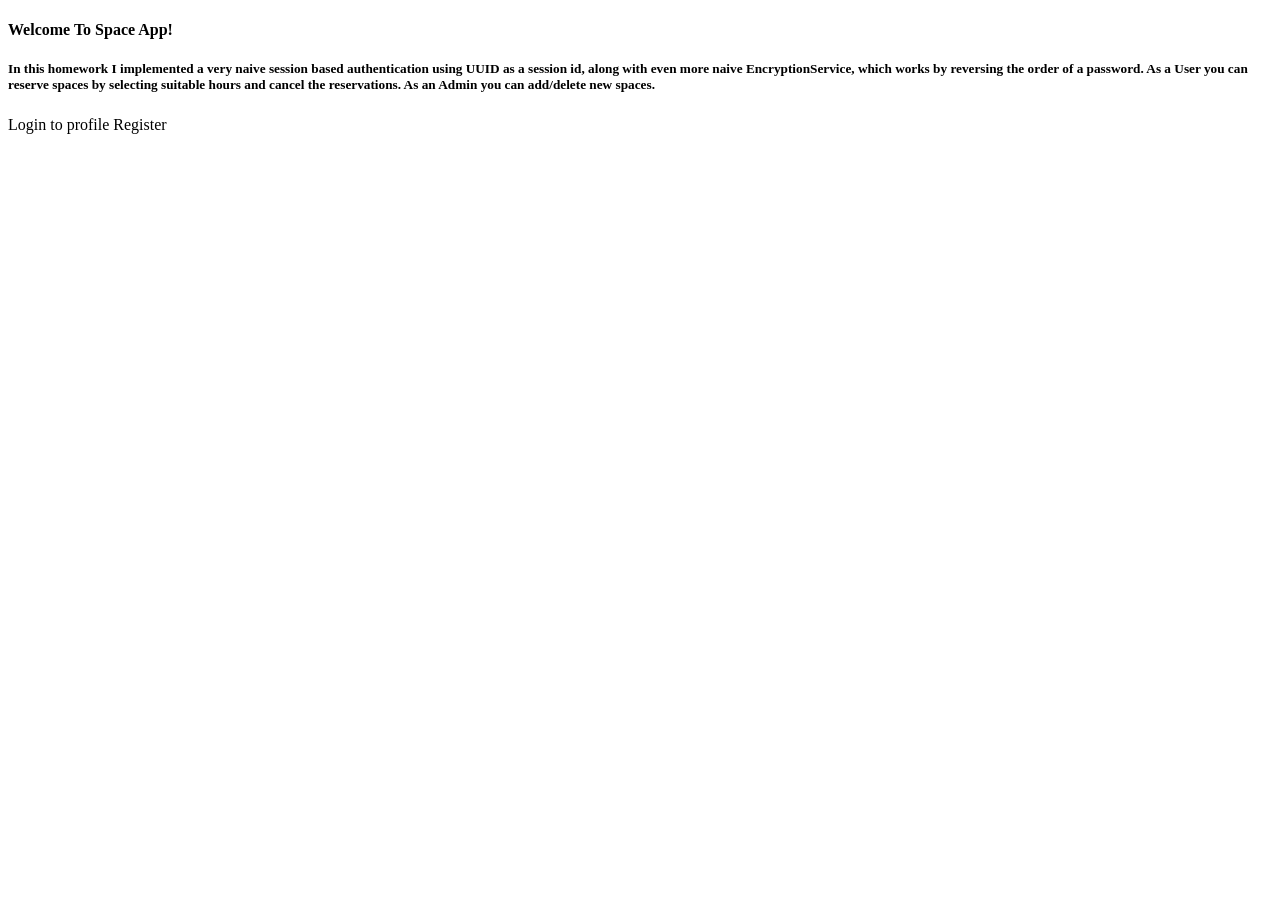
<file: src/main/resources/WEB-INF/views/index.html>
<!DOCTYPE html>
<html xmlns:th="http://thymeleaf.org">
<head>
    <meta charset="UTF-8">
    <meta name="viewport" content="width=device-width, initial-scale=1.0">
    <title>Space App</title>
    <link rel="preconnect" href="https://fonts.googleapis.com" />
    <link rel="preconnect" href="https://fonts.gstatic.com" crossorigin />
    <link
            href="https://fonts.googleapis.com/css2?family=Inter:ital,opsz,wght@0,14..32,100..900;1,14..32,100..900&display=swap"
            rel="stylesheet"
    />
    <link th:href="@{/styles/globals.css}" rel="stylesheet" />
    <link th:href="@{/styles/variables.css}" rel="stylesheet" />
    <link th:href="@{/styles/main.css}" rel="stylesheet" />
</head>
<body>
<div id="app">
    <main class="page-center-lock page-center-lock--background">
        <div class="modal">
            <div class="form">
                <div class="form__info-wrap">
                    <h4 class="form__header">
                        Welcome To Space App!
                    </h4>
                    <h5 class="form__info">
                        In this homework I implemented a very naive session based authentication
                        using UUID as a session id, along with even more naive EncryptionService,
                        which works by reversing the order of a password. As a User you can reserve
                        spaces by selecting suitable hours and cancel the reservations.
                        As an Admin you can add/delete new spaces.
                    </h5>
                </div>
                <div class="form__bottom">
                    <div class="form__buttons">
                        <a th:href="@{/auth/login}" class="button1">Login to profile</a>
                        <a th:href="@{/auth/register}" class="button1">Register</a>
                    </div>
                </div>
            </div>
        </div>
    </main>
</div>
</body>
</html>
</file>
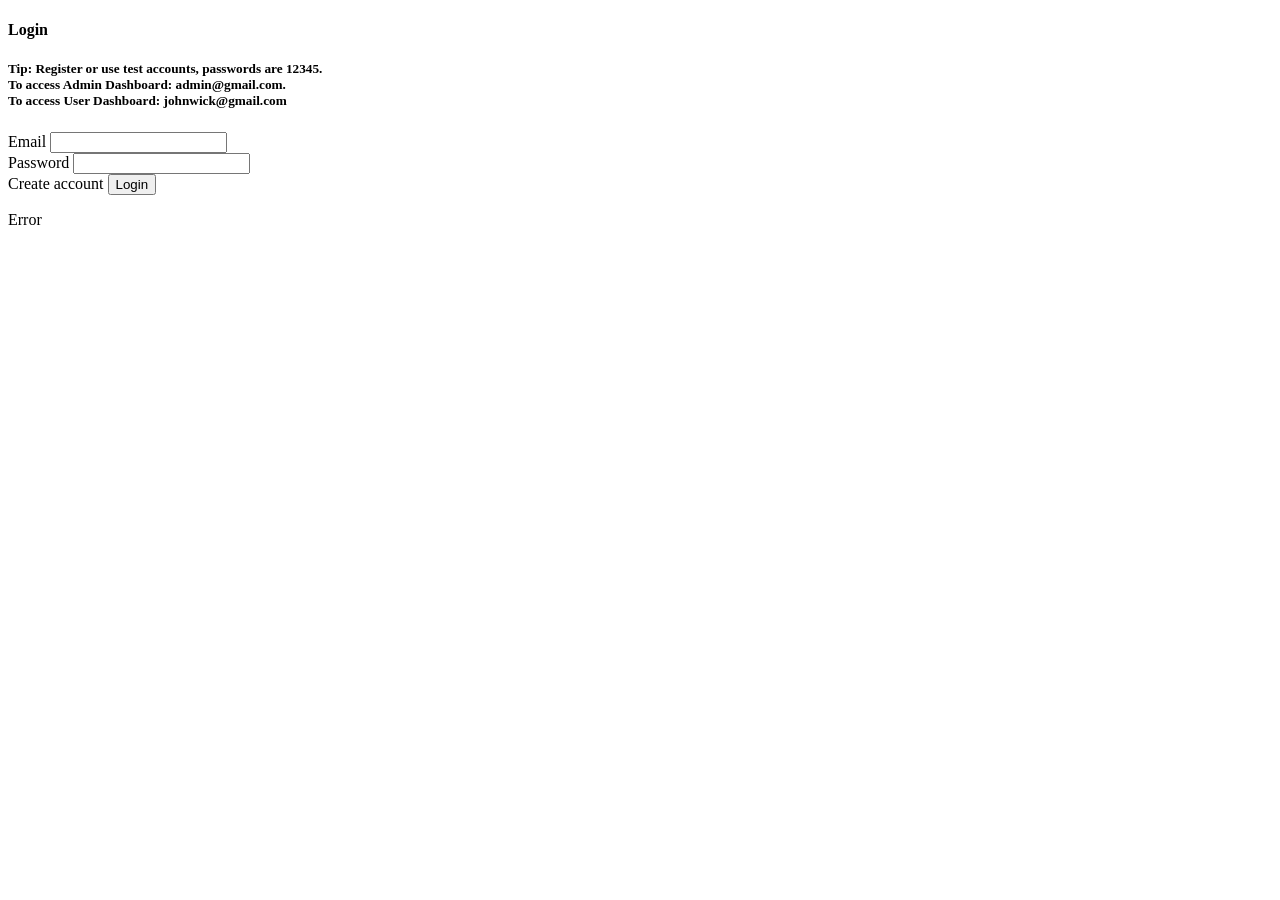
<file: src/main/resources/WEB-INF/views/login.html>
<!DOCTYPE html>
<html xmlns:th="http://thymeleaf.org">
<head>
    <meta charset="UTF-8">
    <meta name="viewport" content="width=device-width, initial-scale=1.0">
    <link rel="preconnect" href="https://fonts.googleapis.com" />
    <link rel="preconnect" href="https://fonts.gstatic.com" crossorigin />
    <link
            href="https://fonts.googleapis.com/css2?family=Inter:ital,opsz,wght@0,14..32,100..900;1,14..32,100..900&display=swap"
            rel="stylesheet"
    />
    <link th:href="@{/styles/globals.css}" rel="stylesheet" />
    <link th:href="@{/styles/variables.css}" rel="stylesheet" />
    <link th:href="@{/styles/main.css}" rel="stylesheet" />
    <title>Login</title>
</head>
<body>
<div id="app">
    <main class="page-center-lock page-center-lock--background">
        <div class="modal">
            <form name="loginForm" action="#" th:action="@{/auth/login}" th:object="${loginInput}" method="post" class="form">
                <div class="form__info-wrap">
                    <h4 class="form__header">
                        Login
                    </h4>
                    <h5 class="form__info">
                        Tip: Register or use test accounts, passwords are 12345.<br>To access Admin Dashboard: admin@gmail.com.<br>To access User Dashboard: johnwick@gmail.com
                    </h5>
                </div>
                <div class="form__inputs">
                    <div class="input-wrap">
                        <label for="email" class="label">Email</label>
                        <input th:field="*{email}" id="email" name="email" class="input" type="email">
                        <label th:if="${#fields.hasErrors('email')}" th:errors="*{email}" for="email" class="error-label"></label>
                    </div>
                    <div class="input-wrap">
                        <label for="password" class="label">Password</label>
                        <input th:field="*{password}" id="password" name="password" class="input" type="password">
                        <label th:if="${#fields.hasErrors('password')}" th:errors="*{password}" for="password"  class="error-label"></label>
                    </div>
                </div>
                <div class="form__bottom">
                    <div class="form__buttons">
                        <a th:href="@{/auth/register}" class="button1 button1--outlined">Create account</a>
                        <button type="submit" class="button1">Login</button>
                    </div>
                    <p th:if="${error}" th:text="${error}" class="error-label">Error</p>
                </div>
            </form>
        </div>
    </main>
</div>
<script th:src="@{/js/main.js}"></script>
</body>
</html>
</file>
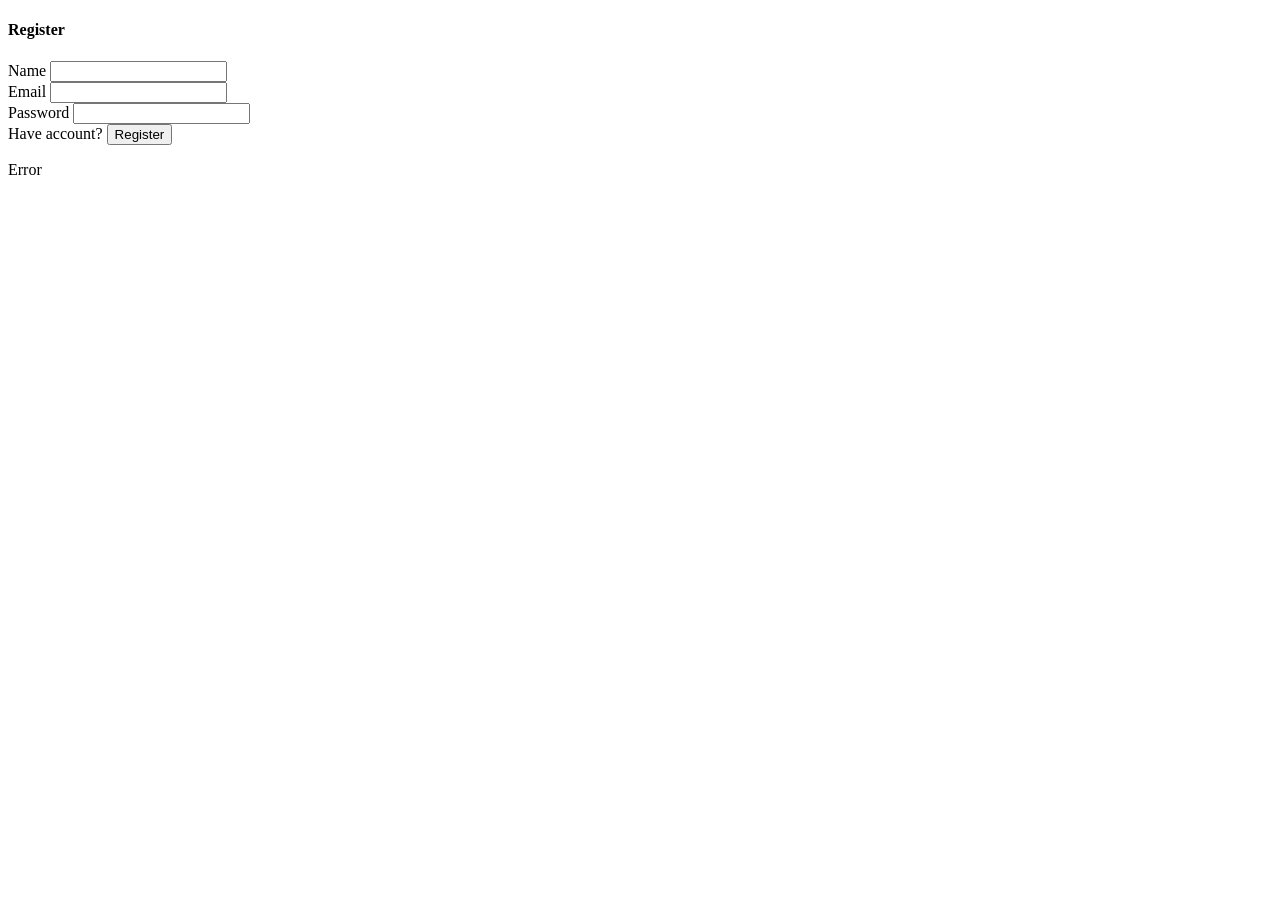
<file: src/main/resources/WEB-INF/views/register.html>
<!DOCTYPE html>
<html xmlns:th="http://thymeleaf.org">
<head>
    <meta charset="UTF-8">
    <meta name="viewport" content="width=device-width, initial-scale=1.0">
    <link rel="preconnect" href="https://fonts.googleapis.com" />
    <link rel="preconnect" href="https://fonts.gstatic.com" crossorigin />
    <link
            href="https://fonts.googleapis.com/css2?family=Inter:ital,opsz,wght@0,14..32,100..900;1,14..32,100..900&display=swap"
            rel="stylesheet"
    />
    <link th:href="@{/styles/globals.css}" rel="stylesheet" />
    <link th:href="@{/styles/variables.css}" rel="stylesheet" />
    <link th:href="@{/styles/main.css}" rel="stylesheet" />
    <title>Login</title>
</head>
<body>
<div id="app">
    <main class="page-center-lock page-center-lock--background">
        <div class="modal">
            <form name="registerForm" action="#" th:action="@{/auth/register}" th:object="${registerInput}" method="post" class="form">
                <div class="form__info-wrap">
                    <h4 class="form__header">
                        Register
                    </h4>
                </div>
                <div class="form__inputs">
                    <div class="input-wrap">
                        <label for="name" class="label">Name</label>
                        <input th:field="*{name}" id="name" name="name" class="input" type="text">
                        <label th:if="${#fields.hasErrors('name')}" th:errors="*{name}" for="name" class="error-label"></label>
                    </div>
                    <div class="input-wrap">
                        <label for="email" class="label">Email</label>
                        <input th:field="*{email}" id="email" name="email" class="input" type="email">
                        <label th:if="${#fields.hasErrors('email')}" th:errors="*{email}" for="email" class="error-label"></label>
                    </div>
                    <div class="input-wrap">
                        <label for="password" class="label">Password</label>
                        <input th:field="*{password}" id="password" name="password" class="input" type="password">
                        <label th:if="${#fields.hasErrors('password')}" th:errors="*{password}" for="password"  class="error-label"></label>
                    </div>
                </div>
                <div class="form__bottom">
                    <div class="form__buttons">
                        <a th:href="@{/auth/login}" class="button1 button1--outlined">Have account?</a>
                        <button type="submit" class="button1">Register</button>
                    </div>
                    <p th:if="${error}" th:text="${error}" class="error-label">Error</p>
                </div>
            </form>
        </div>
    </main>
</div>
<script th:src="@{/js/main.js}"></script>
</body>
</html>
</file>
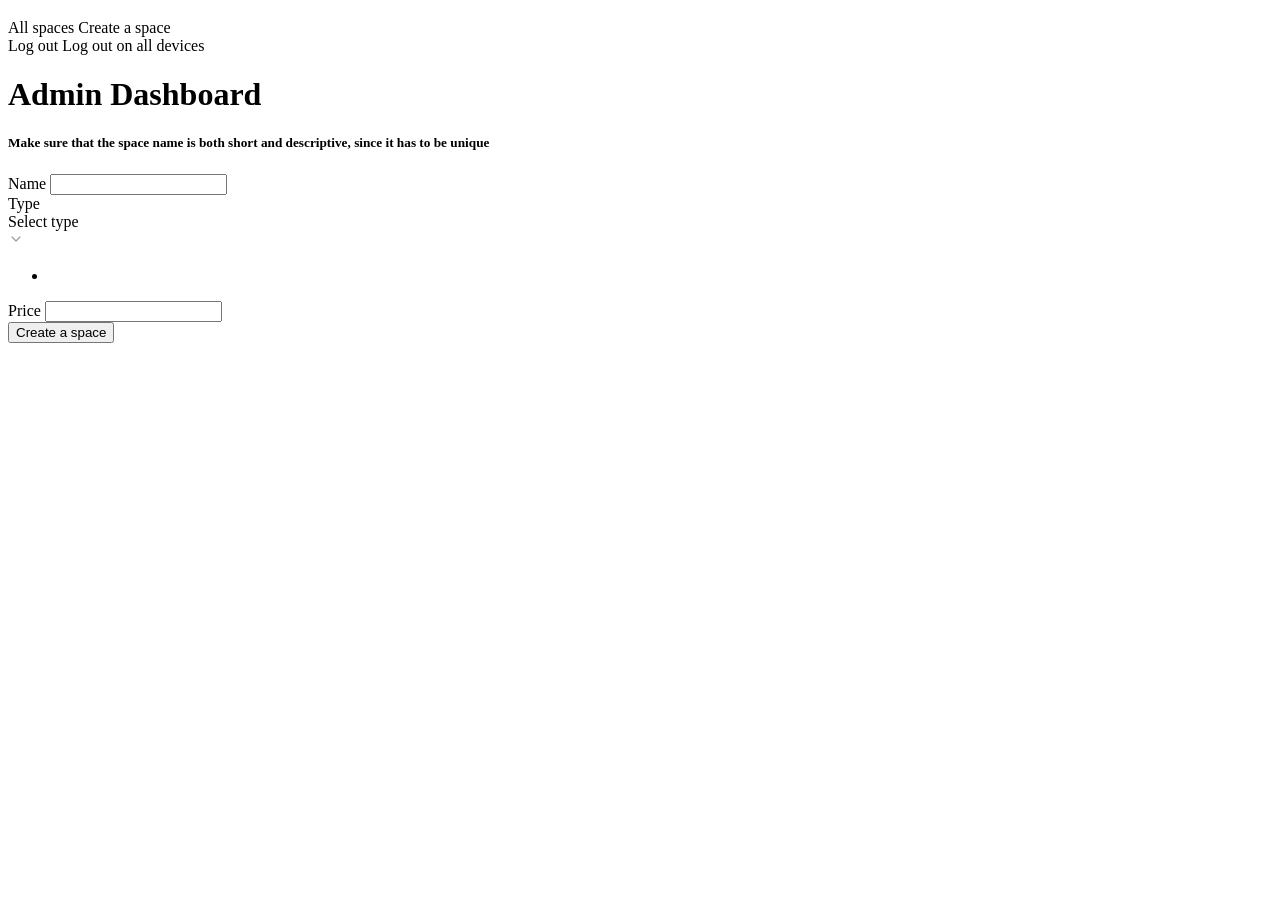
<file: src/main/resources/WEB-INF/views/admin/dashboard/create-space.html>
<!DOCTYPE html>
<html xmlns:th="http://thymeleaf.org">
<head>
    <meta charset="UTF-8">
    <meta name="viewport" content="width=device-width, initial-scale=1.0">
    <title>Admin | Create a Space</title>
    <link rel="preconnect" href="https://fonts.googleapis.com" />
    <link rel="preconnect" href="https://fonts.gstatic.com" crossorigin />
    <link
            href="https://fonts.googleapis.com/css2?family=Inter:ital,opsz,wght@0,14..32,100..900;1,14..32,100..900&display=swap"
            rel="stylesheet"
    />
    <link th:href="@{/styles/globals.css}" rel="stylesheet" />
    <link th:href="@{/styles/variables.css}" rel="stylesheet" />
    <link th:href="@{/styles/main.css}" rel="stylesheet" />
</head>
<body>

<div id="app" class="page">
    <div class="dashboard">
        <aside class="dashboard-menu">
            <h3 class="dashboard-menu__name" th:text="${userDetails.name}"></h3>
            <div class="separator"></div>
            <a th:href="@{/admin/dashboard/spaces}" class="button2">All spaces</a>
            <a
                    th:href="@{/admin/dashboard/create-space}"
                    class="button2 button2--active"
            >Create a space</a
            >
            <div class="separator"></div>
            <a th:href="@{/auth/logout}" class="button2">Log out</a>
            <a th:href="@{/auth/logout-all-devices}" class="button2"
            >Log out on all devices</a
            >
        </aside>
        <main class="dashboard-main">
            <h1 class="page-header">Admin Dashboard</h1>
            <div class="modal">
                <form
                        name="createSpaceForm"
                        action="#"
                        th:action="@{/admin/dashboard/create-space}"
                        th:object="${spaceInput}"
                        method="post"
                        class="form"
                >
                    <div class="form__info-wrap">
                        <h5 class="form__info">
                            Make sure that the space name is both short and descriptive,
                            since it has to be unique
                        </h5>
                    </div>
                    <div class="form__inputs">
                        <div class="input-wrap">
                            <label for="name" class="label">Name</label>
                            <input
                                    th:field="*{name}"
                                    id="name"
                                    name="name"
                                    class="input"
                                    type="text"
                            />
                            <label
                                    th:if="${#fields.hasErrors('name')}"
                                    th:errors="*{name}"
                                    for="name"
                                    class="error-label"
                            ></label>
                        </div>
                        <div class="input-wrap">
                            <label for="typeId" class="label">Type</label>
                            <input
                                    th:field="*{typeId}"
                                    id="typeId"
                                    name="typeId"
                                    class="input"
                                    type="hidden"
                            />
                            <input
                                    th:field="*{typeName}"
                                    id="typeName"
                                    name="typeName"
                                    class="input"
                                    type="hidden"
                            />
                            <div id="selectWrap" class="select-wrap">
                                <div id="selectButton" class="input select-input">
                                    <span th:if="*{typeName}" id="selectButtonContent" th:text="*{typeName}"></span>
                                    <span th:unless="*{typeName}" id="selectButtonContent">Select type</span>
                                    <div class="input-icon">
                                        <svg
                                                width="16"
                                                height="16"
                                                viewBox="0 0 16 16"
                                                fill="none"
                                                xmlns="http://www.w3.org/2000/svg"
                                        >
                                            <path
                                                    d="M4 6.00024L8 10.0002L12 6.00024"
                                                    stroke="#94A3B8"
                                                    stroke-width="1.33333"
                                                    stroke-linecap="round"
                                                    stroke-linejoin="round"
                                            />
                                        </svg>
                                    </div>
                                </div>
                                <ul class="select-option-list">
                                    <li th:each="spaceTypeItem: ${spaceTypeList}" th:text="${spaceTypeItem.name}" th:onclick="selectSpaceType([[${spaceTypeItem}]])" class="select-option-item button2">
                                    </li>
                                </ul>
                            </div>
                            <label
                                    th:if="${#fields.hasErrors('typeId')}"
                                    th:errors="*{typeId}"
                                    for="typeId"
                                    class="error-label"
                            ></label>
                        </div>
                        <div class="input-wrap">
                            <label for="price" class="label">Price</label>
                            <input
                                    th:field="*{price}"
                                    id="price"
                                    name="type"
                                    class="input"
                                    type="text"
                            />
                            <label
                                    th:if="${#fields.hasErrors('price')}"
                                    th:errors="*{price}"
                                    for="price"
                                    class="error-label"
                            ></label>
                        </div>
                    </div>
                    <div class="form__bottom">
                        <button type="submit" class="button1">Create a space</button>
                        <p th:if="${error}" th:text="${error}" class="error-label"></p>
                        <p th:if="${success}" th:text="${success}" class="label" style="color: var(--green)"></p>
                    </div>
                </form>
            </div>
        </main>
    </div>
</div>
<script th:inline="javascript">
    const selectWrap = document.getElementById("selectWrap");
      const selectWrapQuery = document.querySelector("#selectWrap");

      document
        .getElementById("selectButton")
        .addEventListener("click", toggleSpaceTypeList);

      document.addEventListener("click", (e) => {
        if (selectWrap) {
          if (selectWrapQuery && selectWrapQuery.contains(e.target)) return;
          selectWrap.classList.remove("select-wrap--active");
        }
      });

      function toggleSpaceTypeList() {
        if (selectWrap) {
          selectWrap.classList.toggle("select-wrap--active");
        }
      }

      function selectSpaceType(type) {

        document.getElementById("typeId").value = type.id;
        document.getElementById("typeName").value = type.name;

        document.getElementById("selectButtonContent").innerHTML =
          type.name;
        toggleSpaceTypeList();
      }
</script>
<script th:src="@{/js/main.js}"></script>
</body>
</html>
</file>
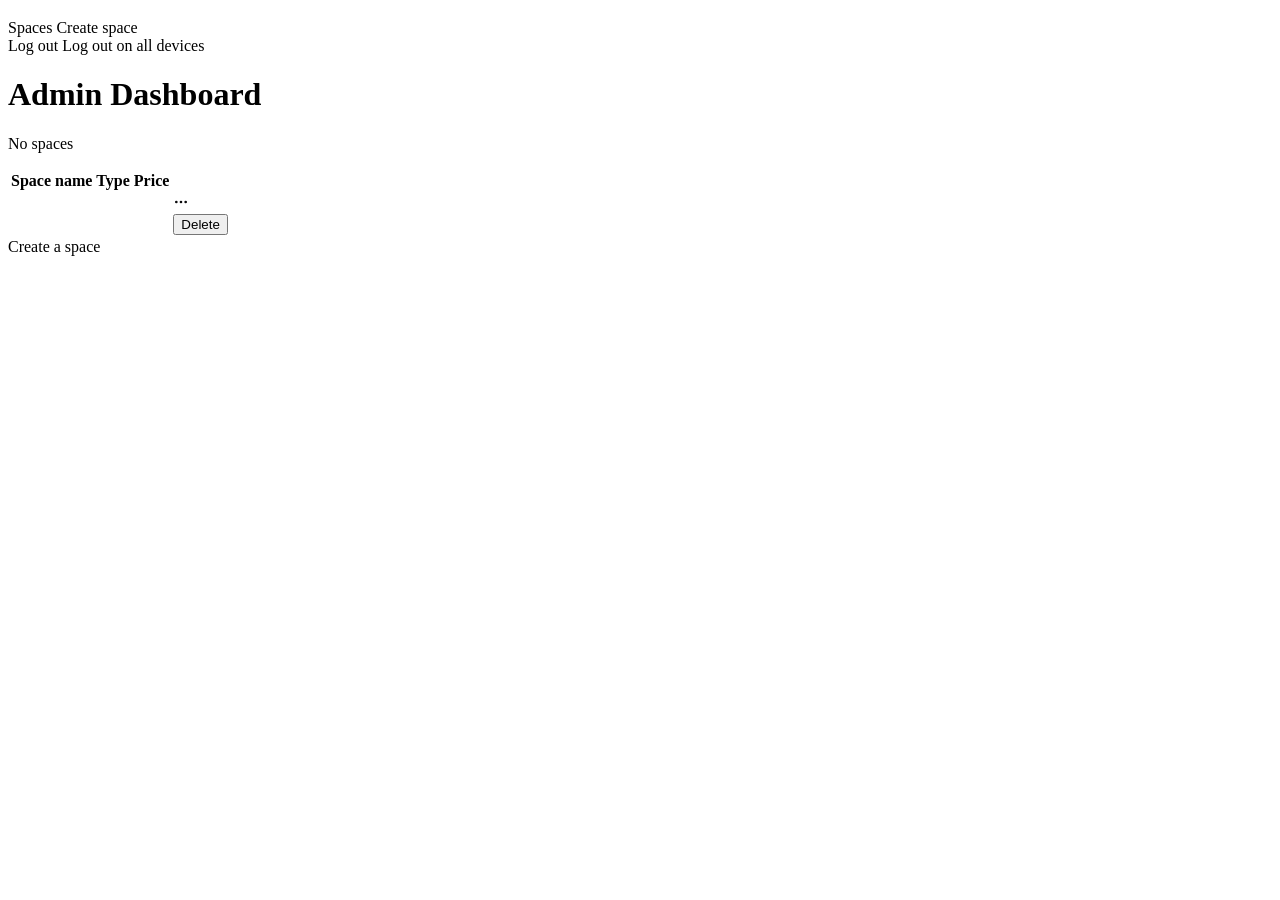
<file: src/main/resources/WEB-INF/views/admin/dashboard/spaces.html>
<!DOCTYPE html>
<html xmlns:th="http://thymeleaf.org">
<head>
    <meta charset="UTF-8">
    <meta name="viewport" content="width=device-width, initial-scale=1.0">
    <title>Admin | All Spaces</title>
    <link rel="preconnect" href="https://fonts.googleapis.com" />
    <link rel="preconnect" href="https://fonts.gstatic.com" crossorigin />
    <link
            href="https://fonts.googleapis.com/css2?family=Inter:ital,opsz,wght@0,14..32,100..900;1,14..32,100..900&display=swap"
            rel="stylesheet"
    />
    <link th:href="@{/styles/globals.css}" rel="stylesheet" />
    <link th:href="@{/styles/variables.css}" rel="stylesheet" />
    <link th:href="@{/styles/main.css}" rel="stylesheet" />
</head>
<body>

<div id="app" class="page">
    <div id="modal" class="page-center-lock" style="display: none">
        <div class="assert-modal modal">
            <div class="assert-modal__text">
                <h3 class="assert-modal__title">Are you sure absolutely sure?</h3>
                <h4 class="assert-modal__subtitle">
                    This action cannot be undone. This will delete your space.
                </h4>
                <div class="assert-modal__buttons">
                    <button th:onclick="closeDeleteSpaceModal()" class="button1 button1--outlined">Abort</button>
                    <button th:onclick="deleteSpace()" class="button1">Delete space</button>
                </div>
            </div>
        </div>
    </div>
    <div class="dashboard">
        <aside class="dashboard-menu">
            <h3 class="dashboard-menu__name" th:text="${userDetails.name}"></h3>
            <div class="separator"></div>
            <a
                    th:href="@{/admin/dashboard/spaces}"
                    class="button2 button2--active"
            >Spaces</a
            >
            <a th:href="@{/admin/dashboard/create-space}" class="button2"
            >Create space</a
            >
            <div class="separator"></div>
            <a th:href="@{/auth/logout}" class="button2">Log out</a>
            <a th:href="@{/auth/logout-all-devices}" class="button2"
            >Log out on all devices</a
            >
        </aside>
        <main class="dashboard-main">
            <h1 class="page-header">Admin Dashboard</h1>
            <p class="page-info" th:if="${spaceList.isEmpty()}">No spaces</p>
            <table th:unless="${spaceList.isEmpty()}" id="spaceTable" class="table">
                <tr class="table__header">
                    <th
                            class="table__header-name table__header-space"
                    >
                        Space name
                    </th>
                    <th
                            class="table__header-name table__header-date"
                    >
                        Type
                    </th>
                    <th
                            class="table__header-name table__header-time"
                    >
                        Price
                    </th>
                    <th
                            class="table__header-name table__header-button"
                    ></th>
                </tr>
                <tr th:each="spaceItem: ${spaceList}"  class="table__row">
                    <td class="table__entry" th:text="${spaceItem.name}"></td>
                    <td class="table__entry" th:text="${spaceItem.typeName}"></td>
                    <td class="table__entry" th:text="${spaceItem.price}"></td>
                    <td class="table__entry">
                        <div class="table__button_popup">
                            <div
                                    class="table__button button1 button1--outlined button1--icon"
                            >
                                <svg
                                        width="16"
                                        height="16"
                                        viewBox="0 0 16 16"
                                        fill="none"
                                        xmlns="http://www.w3.org/2000/svg"
                                >
                                    <path
                                            d="M7.99992 8.66666C8.36811 8.66666 8.66659 8.36818 8.66659 7.99999C8.66659 7.63181 8.36811 7.33333 7.99992 7.33333C7.63173 7.33333 7.33325 7.63181 7.33325 7.99999C7.33325 8.36818 7.63173 8.66666 7.99992 8.66666Z"
                                            fill="#09090B"
                                            stroke="#09090B"
                                            stroke-width="1.33333"
                                            stroke-linecap="round"
                                            stroke-linejoin="round"
                                    />
                                    <path
                                            d="M12.6667 8.66666C13.0349 8.66666 13.3333 8.36818 13.3333 7.99999C13.3333 7.63181 13.0349 7.33333 12.6667 7.33333C12.2985 7.33333 12 7.63181 12 7.99999C12 8.36818 12.2985 8.66666 12.6667 8.66666Z"
                                            fill="#09090B"
                                            stroke="#09090B"
                                            stroke-width="1.33333"
                                            stroke-linecap="round"
                                            stroke-linejoin="round"
                                    />
                                    <path
                                            d="M3.33341 8.66666C3.7016 8.66666 4.00008 8.36818 4.00008 7.99999C4.00008 7.63181 3.7016 7.33333 3.33341 7.33333C2.96522 7.33333 2.66675 7.63181 2.66675 7.99999C2.66675 8.36818 2.96522 8.66666 3.33341 8.66666Z"
                                            fill="#09090B"
                                            stroke="#09090B"
                                            stroke-width="1.33333"
                                            stroke-linecap="round"
                                            stroke-linejoin="round"
                                    />
                                </svg>
                            </div>
                            <div class="table__popup">
                                <button th:onclick="openDeleteSpaceModal([[${spaceItem.id}]])" class="button2">Delete</button>

                            </div>
                        </div>
                    </td>
                </tr>
            </table>

            <a style="width: fit-content;" th:href="@{/admin/dashboard/create-space}" class="button1">Create a space</a>
        </main>
    </div>
</div>
<script th:inline="javascript">
    let spaceIdToDelete = -1;
    const modal = document.getElementById("modal");

    function openDeleteSpaceModal(spaceId) {
        modal.style.display = "flex";
        spaceIdToDelete = spaceId
    }

    function closeDeleteSpaceModal() {
        modal.style.display = "none";
        spaceIdToDelete = -1
    }

    function deleteSpace() {
        if (spaceIdToDelete != -1) {
        modal.style.display = "none";

            const url = "/admin/dashboard/space/" + spaceIdToDelete;
            fetch(url, {method: "DELETE"}).then(() => {window.location = "/admin/dashboard/spaces"});
        }
    }
</script>
<script th:src="@{/js/main.js}"></script>
</body>
</html>
</file>
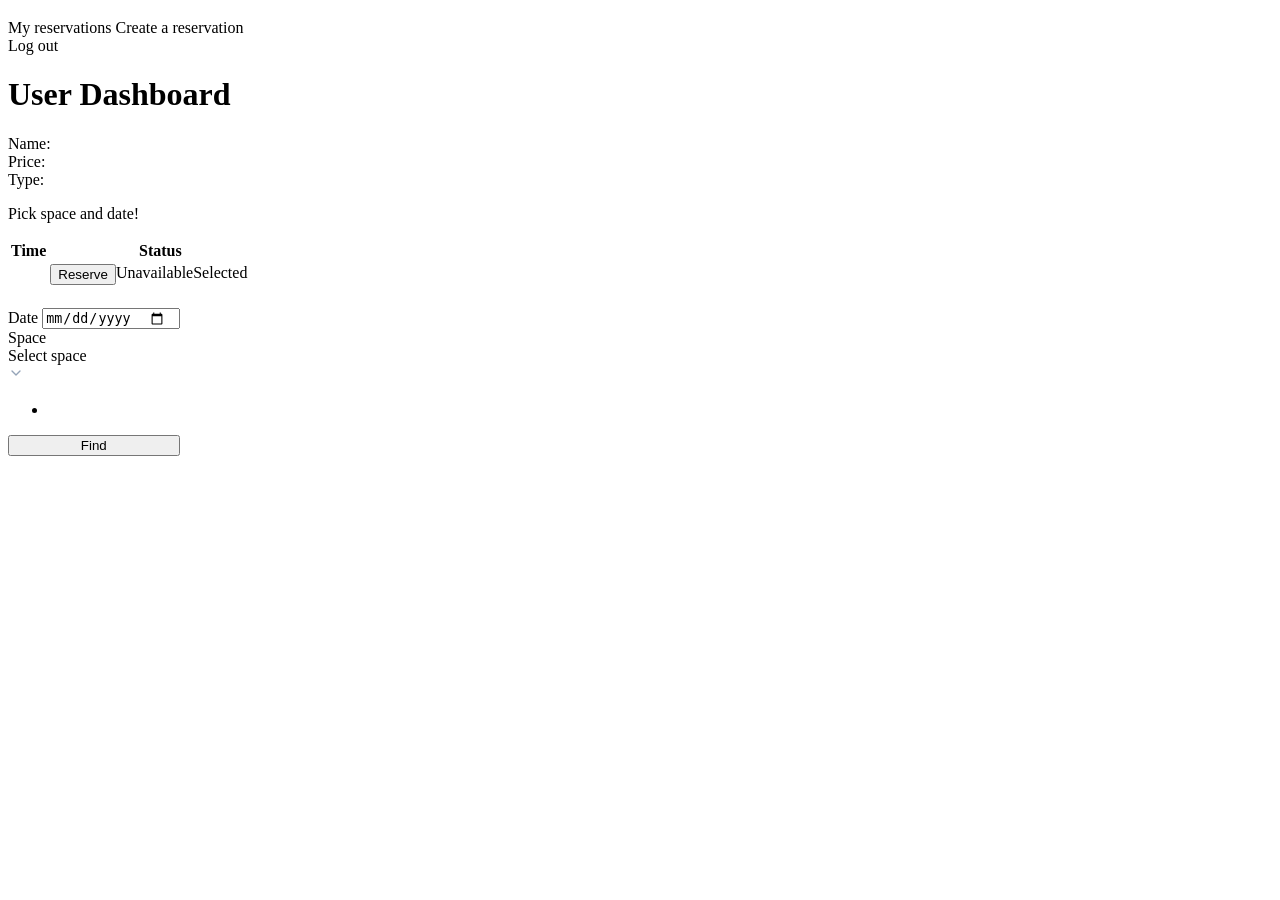
<file: src/main/resources/WEB-INF/views/user/dashboard/create-reservation.html>
<!DOCTYPE html>
<html xmlns:th="http://thymeleaf.org">
<head>
    <meta charset="UTF-8">
    <meta name="viewport" content="width=device-width, initial-scale=1.0">
    <title>User | Reserve Space</title>
    <link rel="preconnect" href="https://fonts.googleapis.com" />
    <link rel="preconnect" href="https://fonts.gstatic.com" crossorigin />
    <link
            href="https://fonts.googleapis.com/css2?family=Inter:ital,opsz,wght@0,14..32,100..900;1,14..32,100..900&display=swap"
            rel="stylesheet"
    />
    <link th:href="@{/styles/globals.css}" rel="stylesheet" />
    <link th:href="@{/styles/variables.css}" rel="stylesheet" />
    <link th:href="@{/styles/main.css}" rel="stylesheet" />
</head>
<body>

<div id="app" class="page">
    <div class="dashboard-alt">
        <aside class="dashboard-menu">
            <h3 class="dashboard-menu__name" th:text="${userDetails.name}"></h3>
            <div class="separator"></div>
            <a
                    th:href="@{/user/dashboard/reservations}"
                    class="button2"
            >My reservations</a
            >
            <a th:href="@{/user/dashboard/create-reservation}" class="button2 button2--active"
            >Create a reservation</a
            >
            <div class="separator"></div>
            <a th:href="@{/auth/logout}" class="button2">Log out</a>
        </aside>
        <main class="dashboard-main">
            <h1>User Dashboard</h1>
            <p class="page-info" th:if="${spaceDetails}">
                Name: <span th:text="${spaceDetails.name}"></span><br>
                Price: <span th:text="${spaceDetails.price}"></span><br>
                Type: <span th:text="${spaceDetails.typeName}"></span>
            </p>
            <p class="page-info" th:if="${spaceDetails == null}">Pick space and date!</p>
            <p class="page-info" th:if="${dateError}" th:text="${dateError}"></p>
            <table th:unless="${spaceDetails == null || dateError != null}" class="table">
                <tr class="table__header">
                    <th
                            class="table__header-name table__header-id"
                    >
                        Time
                    </th>
                    <th
                            class="table__header-name table__header-id"
                            style="padding-left: 24px"
                    >
                        Status
                    </th>
                </tr>
                <tr th:each="spaceReservationItem: ${spaceReservationList}" class="table__row">
                    <td class="table__entry"
                        th:text="${#temporals.format(spaceReservationItem.hour, 'HH:mm')}"></td>
                    <td class="table__entry" style="display: flex; justify-content: center;">
                        <button th:if="${spaceReservationItem.status == T(space.model.ReservationModel.ReservationStatus).AVAILABLE}" class="button3 button3--green" th:onclick="reserveSpace([[${spaceReservationItem}]], [[${spaceDetails}]])">Reserve</button>
                        <div th:if="${spaceReservationItem.status == T(space.model.ReservationModel.ReservationStatus).UNAVAILABLE}" class="button3  button3--red" style="cursor: default;" >Unavailable</div>
                        <div th:if="${spaceReservationItem.status == T(space.model.ReservationModel.ReservationStatus).SELECTED}" class="button3  button3--grey" style="cursor: default;" >Selected</div>
                    </td>
                </tr>
            </table>
        </main>
        <aside class="dashboard-menu dashboard-menu-alt">
            <form
                  class="form" style="width: fit-content">
                <div class="form__inputs" style="padding-top: 20px">
                    <div class="input-wrap">
                        <label for="date" class="label">Date</label>
                        <input
                                id="date"
                                name="date"
                                class="input"
                                type="date"
                                style="padding-right: 12px"
                        />
                    </div>
                    <div class="input-wrap">
                        <label for="id" class="label">Space</label>
                        <input
                                th:if="${spaceDetails}"
                                id="id"
                                name="id"
                                class="input"
                                type="hidden"

                                th:value="${spaceDetails.id}"
                        />
                        <input
                                th:unless="${spaceDetails}"
                                id="id"
                                name="id"
                                class="input"
                                type="hidden"

                        />
                        <div id="selectWrap" class="select-wrap">
                            <div id="selectButton" class="input select-input">
                                <span id="selectButtonContent" th:if="${spaceDetails}" th:text="${spaceDetails.name}"></span>
                                <span id="selectButtonContent" th:unless="${spaceDetails}">Select space</span>
                                <div class="input-icon">
                                    <svg
                                            width="16"
                                            height="16"
                                            viewBox="0 0 16 16"
                                            fill="none"
                                            xmlns="http://www.w3.org/2000/svg"
                                    >
                                        <path
                                                d="M4 6.00024L8 10.0002L12 6.00024"
                                                stroke="#94A3B8"
                                                stroke-width="1.33333"
                                                stroke-linecap="round"
                                                stroke-linejoin="round"
                                        />
                                    </svg>
                                </div>
                            </div>
                            <ul class="select-option-list">
                                <li
                                        th:each="spaceItem: ${spaceList}"
                                        th:text="${spaceItem.name}"
                                        th:onclick="selectSpace([[${spaceItem}]])"
                                        class="select-option-item button2"
                                ></li>
                            </ul>
                        </div>
                    </div>
                </div>
                <div class="form__bottom" style="width: 100%">
                    <button type="submit" class="button3 button3--black" style="width: 100%">Find</button>
                </div>
            </form>
        </aside>
    </div>
</div>

<script th:inline="javascript">
    const selectWrap = document.getElementById("selectWrap");
    const selectWrapQuery = document.querySelector("#selectWrap");

    const dateValue = getParamValue("date");

    if (dateValue) {
        document.getElementById('date').value = dateValue
    }

      document
        .getElementById("selectButton")
        .addEventListener("click", toggleSpaceTypeList);

      document.addEventListener("click", (e) => {
        if (selectWrap) {
          if (selectWrapQuery && selectWrapQuery.contains(e.target)) return;
          selectWrap.classList.remove("select-wrap--active");
        }
      });

      function toggleSpaceTypeList() {
        if (selectWrap) {
          selectWrap.classList.toggle("select-wrap--active");
        }
      }

      function selectSpace(space) {
        document.getElementById("id").value = space.id;
        document.getElementById("selectButtonContent").innerHTML = space.name;
        toggleSpaceTypeList();
      }

    function handleSubmit() {
        const date = document.getElementById("date").value;
        const id = document.getElementById("id").value;
        window.location = "/user/dashboard/reserve-space?id=" + id + "date=" + "date";
    }

    function serializeParams(params) {
        if (typeof params === 'string') return params

        const serializedParams = new URLSearchParams()

        if (typeof params === 'object') {
            Object.entries(params).forEach(([property, value]) => {
                if (value !== null && value !== undefined && typeof value !== 'object') {
                    serializedParams.append(property, value)
                }
            })
        }

        return serializedParams
    }

    function getParamValue(param) {
        const urlParams = new URLSearchParams(window.location.search)
        if (urlParams.has(param)) return urlParams.get(param) ?? undefined
        return undefined
    }

    function replaceUrl(baseUrl, params) {
        history.replaceState({}, '', baseUrl + '?' + serializeParams(params))
    }

    function navigateTo(baseUrl, params) {
        window.location.href = baseUrl + '?' + serializeParams(params)
    }

    function reserveSpace(reservation, spaceDetails) {
        if (reservation.status == "AVAILABLE") {
            const url = "/user/dashboard/create-reservation";
            fetch(url, {
                method: "POST",
                headers: {
                    "Content-Type": "application/json",
                  },
                body: JSON.stringify({
                    id: 0,
                    date: getParamValue("date"),
                    hour: reservation.hour,
                    space: spaceDetails
                })
            }).then(() => {
                window.location = window.location;
            })
        }
    }
</script>
</body>
</html>
</file>
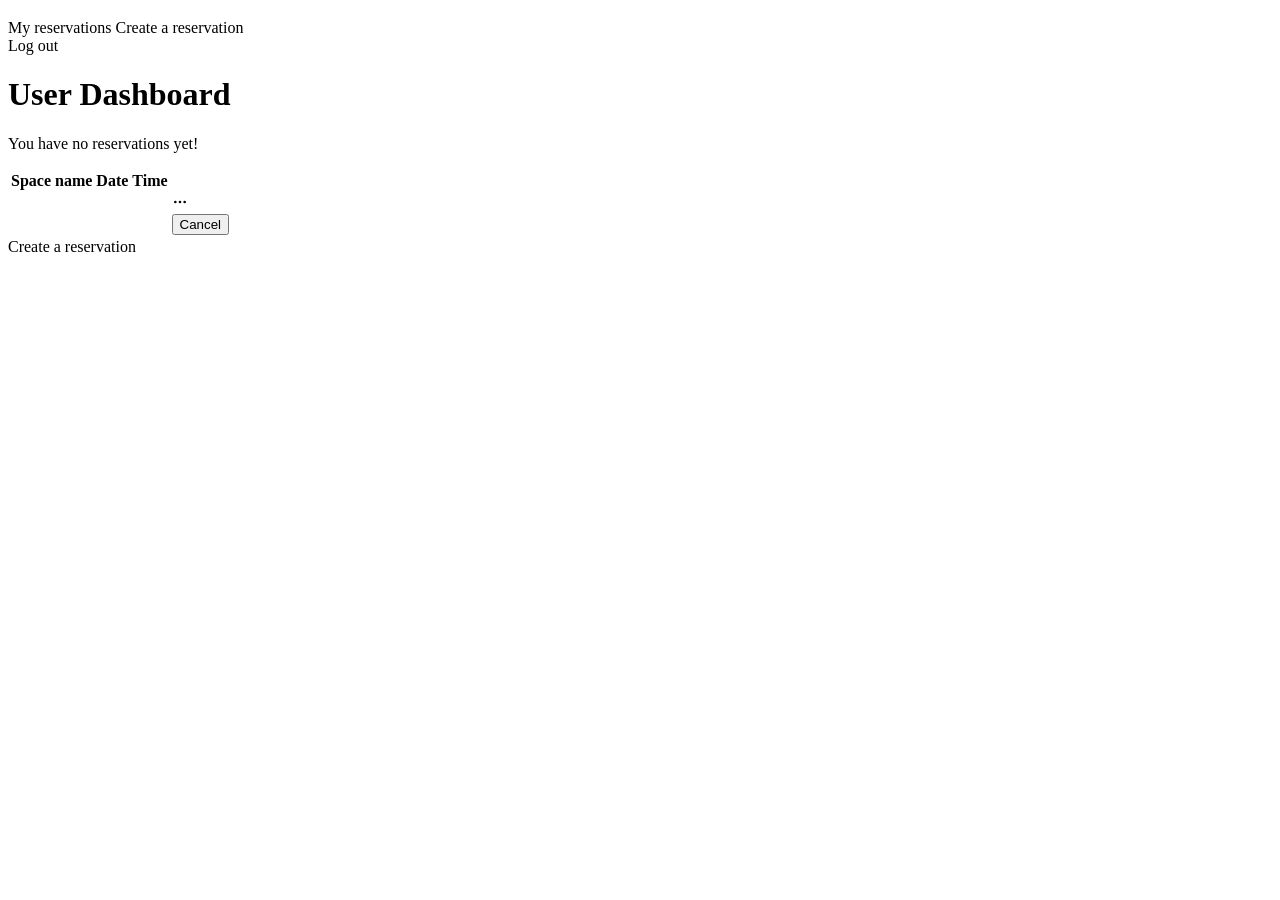
<file: src/main/resources/WEB-INF/views/user/dashboard/reservations.html>
<!DOCTYPE html>
<html xmlns:th="http://thymeleaf.org">
<head>
    <meta charset="UTF-8">
    <meta name="viewport" content="width=device-width, initial-scale=1.0">
    <title>User | My Reservations</title>
    <link rel="preconnect" href="https://fonts.googleapis.com" />
    <link rel="preconnect" href="https://fonts.gstatic.com" crossorigin />
    <link
            href="https://fonts.googleapis.com/css2?family=Inter:ital,opsz,wght@0,14..32,100..900;1,14..32,100..900&display=swap"
            rel="stylesheet"
    />
    <link th:href="@{/styles/globals.css}" rel="stylesheet" />
    <link th:href="@{/styles/variables.css}" rel="stylesheet" />
    <link th:href="@{/styles/main.css}" rel="stylesheet" />
</head>
<body>

<div id="app" class="page">
    <div id="modal" class="page-center-lock" style="display: none">
        <div class="assert-modal modal">
            <div class="assert-modal__text">
                <h3 class="assert-modal__title">Are you sure absolutely sure?</h3>
                <h4 class="assert-modal__subtitle">
                    This action cannot be undone. This will cancel your reservation.
                </h4>
                <div class="assert-modal__buttons">
                    <button th:onclick="closeCancelReservationModal()" class="button1 button1--outlined">Abort</button>
                    <button th:onclick="cancelReservation()" class="button1">Cancel reservation</button>
                </div>
            </div>
        </div>
    </div>
    <div class="dashboard">
        <aside class="dashboard-menu">
            <h3 class="dashboard-menu__name" th:text="${userDetails.name}"></h3>
            <div class="separator"></div>
            <a
                    th:href="@{/user/dashboard/reservations}"
                    class="button2 button2--active"
            >My reservations</a
            >
            <a th:href="@{/user/dashboard/create-reservation}" class="button2"
            >Create a reservation</a
            >
            <div class="separator"></div>
            <a th:href="@{/auth/logout}" class="button2">Log out</a>
        </aside>
        <main class="dashboard-main">
            <h1 class="page-header">User Dashboard</h1>
            <p class="page-info" th:if="${userReservationList.isEmpty()}">You have no reservations yet!</p>
            <table th:unless="${userReservationList.isEmpty()}" id="reservationTable" class="table">
                <tr class="table__header">
                    <th
                            class="table__header-name table__header-space"
                    >
                        Space name
                    </th>
                    <th
                            class="table__header-name table__header-date"
                    >
                        Date
                    </th>
                    <th
                            class="table__header-name table__header-time"
                    >
                        Time
                    </th>
                    <th
                            class="table__header-name table__header-button"
                    ></th>
                </tr>
                <tr th:each="userReservationItem: ${userReservationList}"  class="table__row">
                    <td class="table__entry" th:text="${userReservationItem.space.name}"></td>
                    <td class="table__entry" th:text="${userReservationItem.date}"></td>
                    <td class="table__entry" th:text="${userReservationItem.hour}"></td>
                    <td class="table__entry">
                        <div class="table__button_popup">
                            <div
                                    class="table__button button1 button1--outlined button1--icon"
                            >
                                <svg
                                        width="16"
                                        height="16"
                                        viewBox="0 0 16 16"
                                        fill="none"
                                        xmlns="http://www.w3.org/2000/svg"
                                >
                                    <path
                                            d="M7.99992 8.66666C8.36811 8.66666 8.66659 8.36818 8.66659 7.99999C8.66659 7.63181 8.36811 7.33333 7.99992 7.33333C7.63173 7.33333 7.33325 7.63181 7.33325 7.99999C7.33325 8.36818 7.63173 8.66666 7.99992 8.66666Z"
                                            fill="#09090B"
                                            stroke="#09090B"
                                            stroke-width="1.33333"
                                            stroke-linecap="round"
                                            stroke-linejoin="round"
                                    />
                                    <path
                                            d="M12.6667 8.66666C13.0349 8.66666 13.3333 8.36818 13.3333 7.99999C13.3333 7.63181 13.0349 7.33333 12.6667 7.33333C12.2985 7.33333 12 7.63181 12 7.99999C12 8.36818 12.2985 8.66666 12.6667 8.66666Z"
                                            fill="#09090B"
                                            stroke="#09090B"
                                            stroke-width="1.33333"
                                            stroke-linecap="round"
                                            stroke-linejoin="round"
                                    />
                                    <path
                                            d="M3.33341 8.66666C3.7016 8.66666 4.00008 8.36818 4.00008 7.99999C4.00008 7.63181 3.7016 7.33333 3.33341 7.33333C2.96522 7.33333 2.66675 7.63181 2.66675 7.99999C2.66675 8.36818 2.96522 8.66666 3.33341 8.66666Z"
                                            fill="#09090B"
                                            stroke="#09090B"
                                            stroke-width="1.33333"
                                            stroke-linecap="round"
                                            stroke-linejoin="round"
                                    />
                                </svg>
                            </div>
                            <div class="table__popup">
                                <button th:onclick="openCancelReservationModal([[${userReservationItem.id}]])" class="button2">Cancel</button>

                            </div>
                        </div>
                    </td>
                </tr>
            </table>

            <a style="width: fit-content;" th:href="@{/user/dashboard/create-reservation}" class="button1">Create a reservation</a>
        </main>
    </div>
</div>
<script th:inline="javascript">
    let reservationIdToCancel = -1;
    const modal = document.getElementById("modal");

    function openCancelReservationModal(reservationId) {
        modal.style.display = "flex";
        reservationIdToCancel = reservationId
    }

    function closeCancelReservationModal() {
        modal.style.display = "none";
        reservationIdToCancel = -1
    }

    function cancelReservation() {
        if (reservationIdToCancel != -1) {
            modal.style.display = "none";

            const url = "/user/dashboard/reservation/" + reservationIdToCancel;
            fetch(url, {method: "DELETE"}).then(() => {
             window.location = "/user/dashboard/reservations";
            });
        }
    }
</script>
</body>
</html>
</file>
